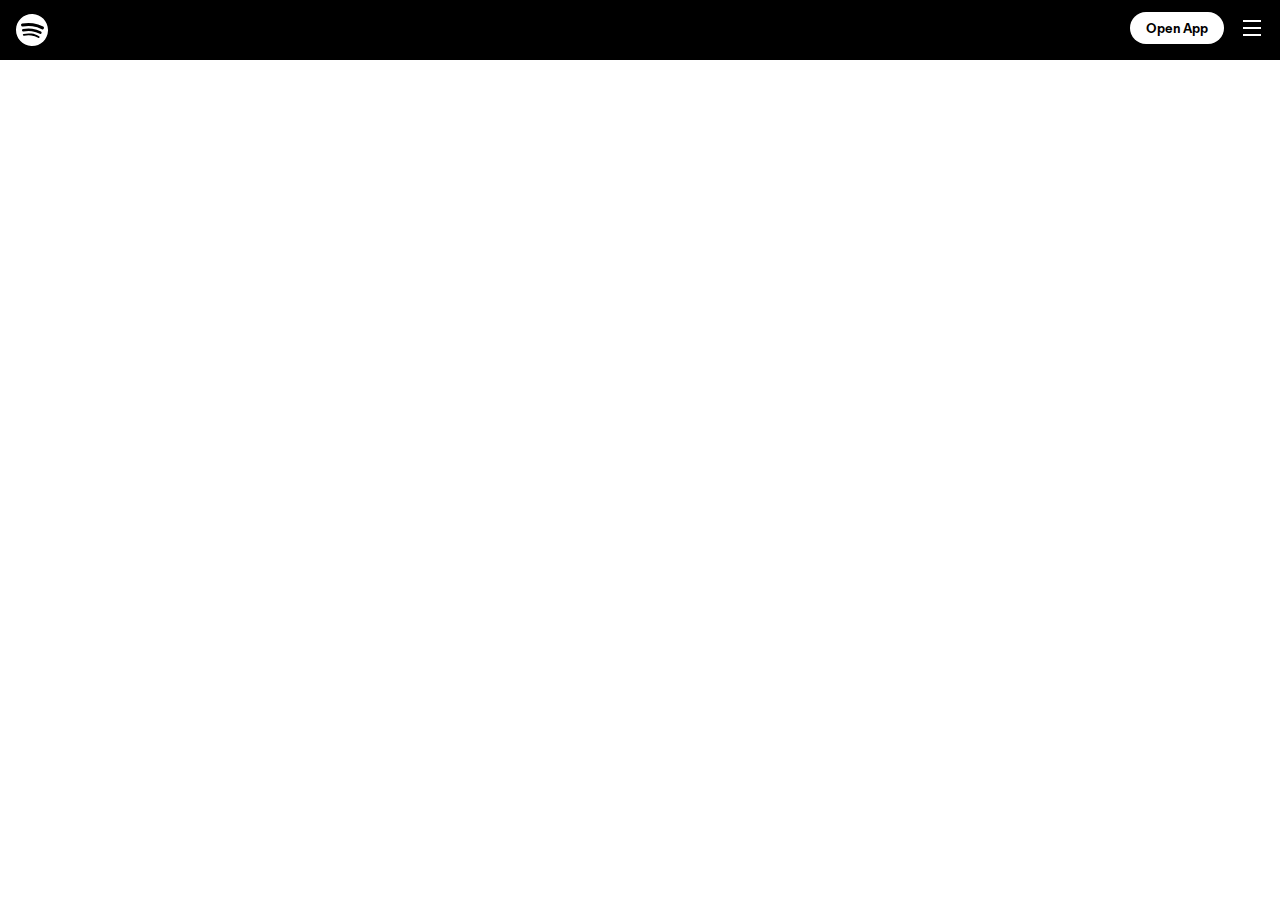
<file: header.html>
<!DOCTYPE html>
<html lang="en">

<head>
    <meta charset="UTF-8">
    <meta name="viewport" content="width=device-width, initial-scale=1.0">
    <title>spotify</title>
    <link rel="stylesheet" href="header.css">
</head>

<body>
    <header>
        <div class="spotify-img">
            <img src="img/spotify-logo.svg">
        </div>
        <div class="nav-section">
            <button class="open-app">Open App</button>
            <div class="menu-bar"><img src="img/menu-bar.svg"></div>
        </div>
    </header>
</body>

</html>
</file>
<file: header.css>
@font-face {
    font-family: spotify-bold;
    src: url(font/SpotifyMixUI-Bold-4264b799009b1db5c491778b1bc8e5b7.woff2);
}

header{
    background-color: #000;
    padding: 14px 16px 10px;
    display: flex;
    flex-direction: row;
    justify-content: space-between;
    position: fixed;
    top: 0;
    right: 0;
    left: 0;
}

.spotify-img{
    height: fit-content;
    align-self: center;
}

.nav-section{
    display: flex;
    gap: 16px;
    height: fit-content;
    align-items: center;
}

.open-app{
    background-color: #fff;
    display: flex;
    justify-content: center;
    align-items: center;
    height: 32px;
    border: 1px solid transparent;
    border-radius: 9999px;
    font-family: spotify-bold;
    font-size: 13px;
    font-weight: 700;
    line-height: normal;
    letter-spacing: normal;
    padding: 8px 15px 8px;
    transform: translateY(-2px);
}
</file>
